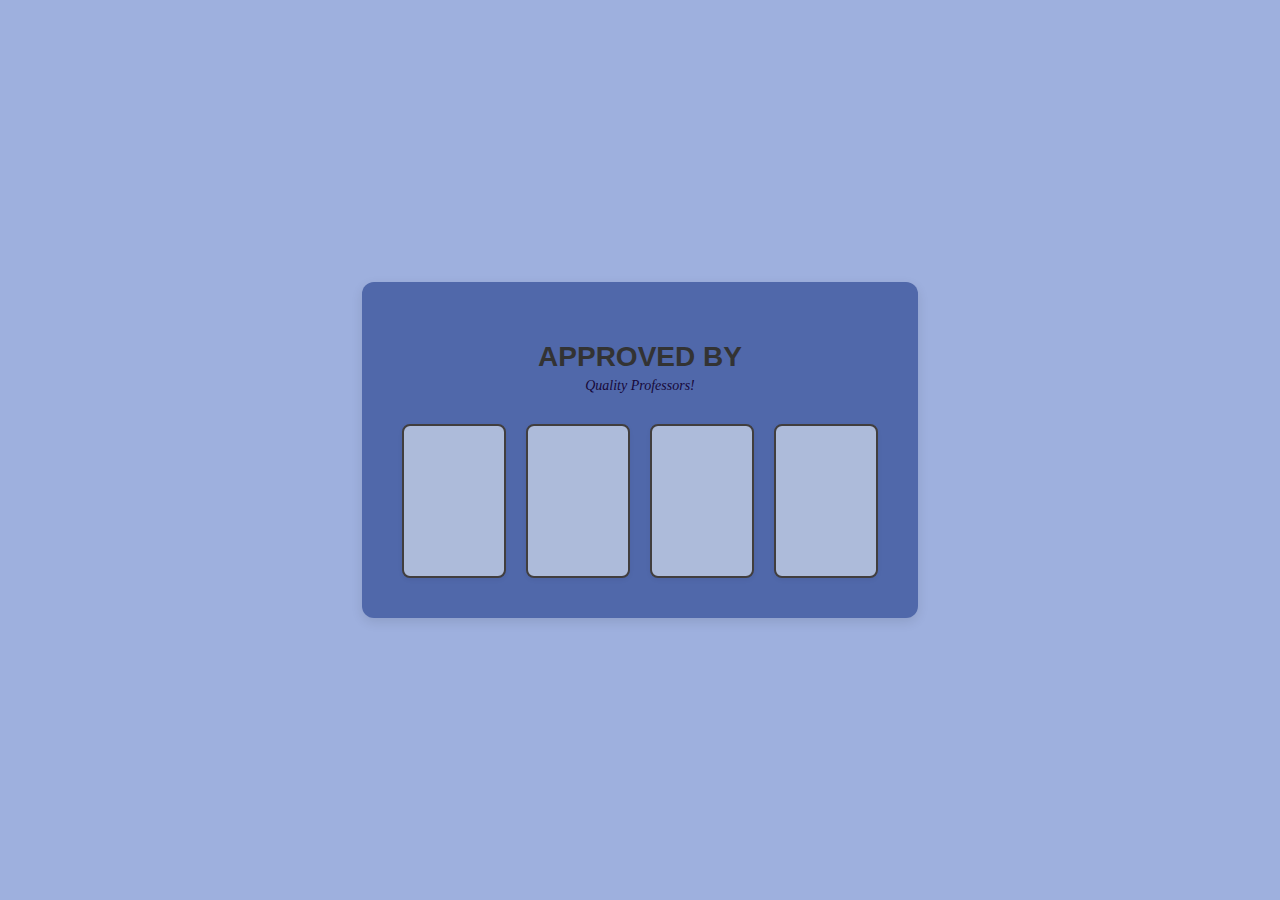
<file: ApprovedBy.html>
<!DOCTYPE html>
<html lang="en">
<head>
  <meta charset="UTF-8" />
  <meta name="viewport" content="width=device-width, initial-scale=1.0"/>
  <title>Approved By</title>
  <style>
    body {
      margin: 0;
      padding: 0;
      font-family: 'Segoe UI', sans-serif;
      background-color: #9eb0de;
      display: flex;
      justify-content: center;
      align-items: center;
      height: 100vh;
    }

    .container {
      text-align: center;
      padding: 40px;
      background-color: #5068aa;
      border-radius: 12px;
      box-shadow: 0 4px 12px rgba(0, 0, 0, 0.1);
    }

    h1 {
      margin-bottom: 5px;
      font-size: 28px;
      color: #333;
    }

    .subtitle {
      font-size: 14px;
      color: #170839;
      margin-bottom: 30px;
      font-family: 'Georgia', serif; /* Changed font */
      font-style: italic;
    }

    .blocks {
      display: flex;
      justify-content: center;
      gap: 20px;
      flex-wrap: wrap;
    }

    .block {
      width: 100px;
      height: 150px;
      background-color: #ADBBDA;
      border: 2px solid #413e3e;
      border-radius: 8px;
      box-shadow: 0 2px 5px rgba(0,0,0,0.05);
      transition: background-color 0.3s;
    }

    .block:hover {
      background-color: #d0d0d0;
    }
  </style>
</head>
<body>

  <div class="container">
    <h1>APPROVED BY</h1>
    <div class="subtitle">Quality Professors!</div>
    <div class="blocks">
      <div class="block"></div>
      <div class="block"></div>
      <div class="block"></div>
      <div class="block"></div>
    </div>
  </div>

</body>
</html
</file>
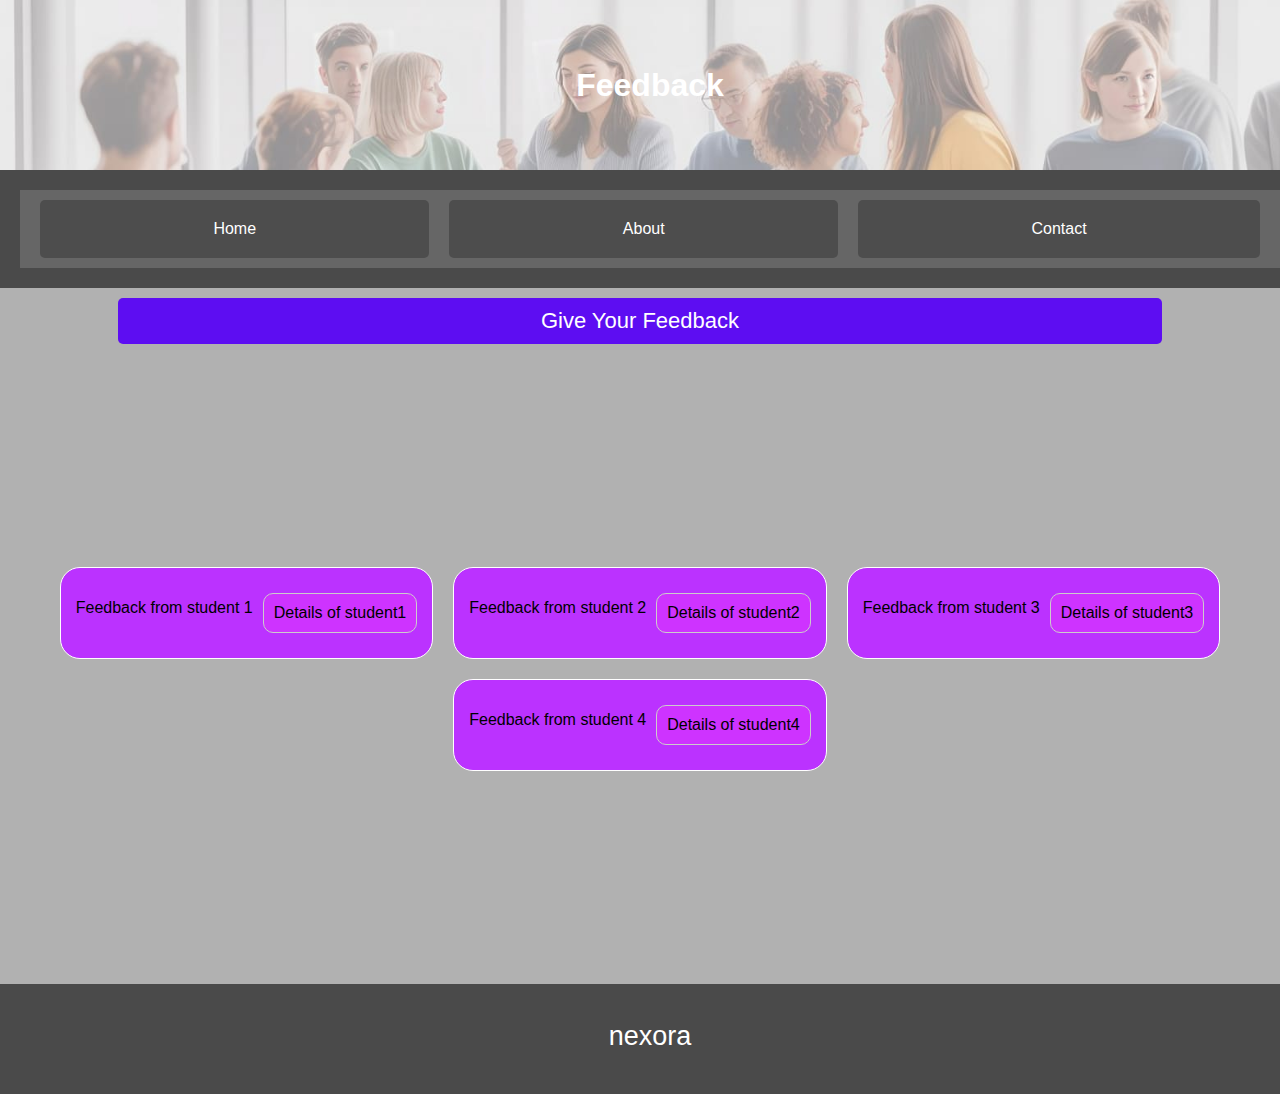
<file: feedback.html>
<!DOCTYPE html>
<html lang ="en">
<head>
    <meta charset="UTF-8">
    <meta name="viewport" content="width=device-width, initial-scale=1.0">
    <title>Feedback Form</title>
    <link rel="stylesheet" href="feedback_style.css">
    
</head>
<body>
<header class="header">
        <h1>Feedback</h1>
    </header>
    <nav class="nav">
        <ul>
            <li><div class="form-container"><a href="index.html">Home</a></div></li>
            <li><div class="form-container"><a href="aboutus.html">About</a></div></li>
            <li><div class="form-container"><a href="contact.html">Contact</a></div></li>
        </ul>
    </nav>
    <div class="form-container">
        <a class="form" href="feedbackform.html">Give Your Feedback</a>
    </div>
    <main>
        <div class="container"> <p>Feedback from student 1</p>
        <div class="feedback-details"> Details of student1</div></div>
        <div class="container"> <p>Feedback from student 2</p>
        <div class="feedback-details"> Details of student2</div></div>
        <div class="container"> <p>Feedback from student 3</p>
        <div class="feedback-details"> Details of student3</div></div>
        <div class="container"> <p>Feedback from student 4</p>
        <div class="feedback-details"> Details of student4</div></div>
        
    </main>

    <footer class="footer">
        <p>nexora</p>
    </footer>
</body>
</html>
</file>
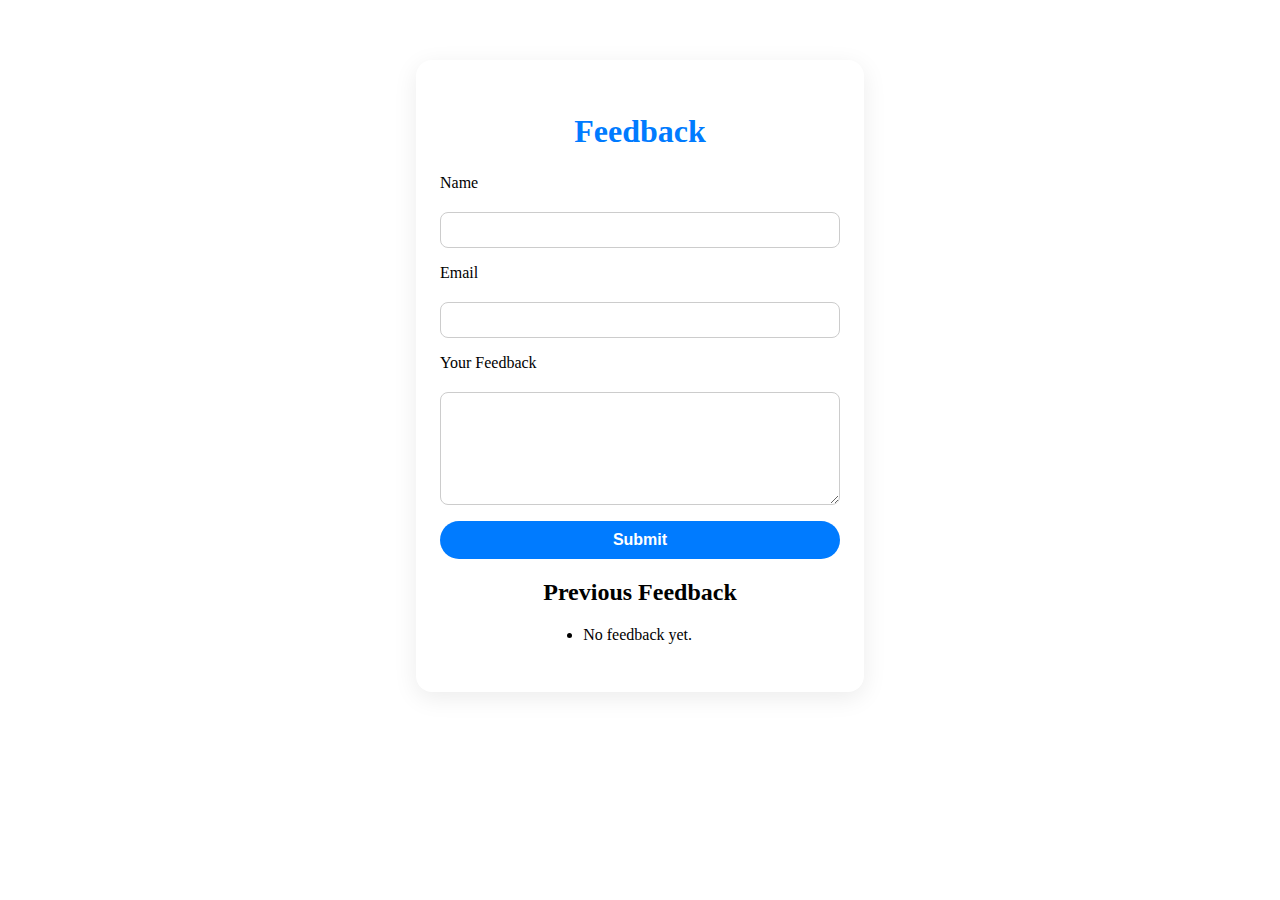
<file: feedbackform.html>
<!DOCTYPE html>
<html lang="en">
<head>
    <meta charset="UTF-8">
    <meta name="viewport" content="width=device-width, initial-scale=1.0">
    <title>Feedback</title>
    <link rel="stylesheet" href="style.css">
</head>
<body>
    <div class="feedback-container">
        <h1>Feedback</h1>
        <form class="feedback-form">
            <label for="name">Name</label>
            <input type="text" id="name" name="name" required>

            <label for="email">Email</label>
            <input type="email" id="email" name="email" required>

            <label for="feedback">Your Feedback</label>
            <textarea id="feedback" name="feedback" rows="5" required></textarea>

            <button type="submit" class="feedback-btn">Submit</button>
        </form>
        <div class="feedback-list-section">
            <h2>Previous Feedback</h2>
            <ul id="feedback-list"></ul>
        </div>
    </div>
    <script>
        // Helper to get feedback array from localStorage
        function getFeedbacks() {
            const data = localStorage.getItem('feedbacks');
            return data ? JSON.parse(data) : [];
        }
        // Helper to save feedback array to localStorage
        function saveFeedbacks(feedbacks) {
            localStorage.setItem('feedbacks', JSON.stringify(feedbacks));
        }
        // Render feedbacks in the list
        function renderFeedbacks() {
            const feedbacks = getFeedbacks();
            const list = document.getElementById('feedback-list');
            list.innerHTML = '';
            if (feedbacks.length === 0) {
                list.innerHTML = '<li>No feedback yet.</li>';
                return;
            }
            feedbacks.forEach(fb => {
                const li = document.createElement('li');
                li.innerHTML = `<strong>${fb.name}</strong> (${fb.email}): <br>${fb.feedback}`;
                list.appendChild(li);
            });
        }
        // Handle form submit
        const form = document.querySelector('.feedback-form');
        form.addEventListener('submit', function(e) {
            e.preventDefault();
            const name = document.getElementById('name').value.trim();
            const email = document.getElementById('email').value.trim();
            const feedback = document.getElementById('feedback').value.trim();
            if (!name || !email || !feedback) return;
            const feedbacks = getFeedbacks();
            feedbacks.push({ name, email, feedback });
            saveFeedbacks(feedbacks);
            renderFeedbacks();
            form.reset();
        });
        // Initial render
        renderFeedbacks();
    </script>
</body>
</html>
</file>
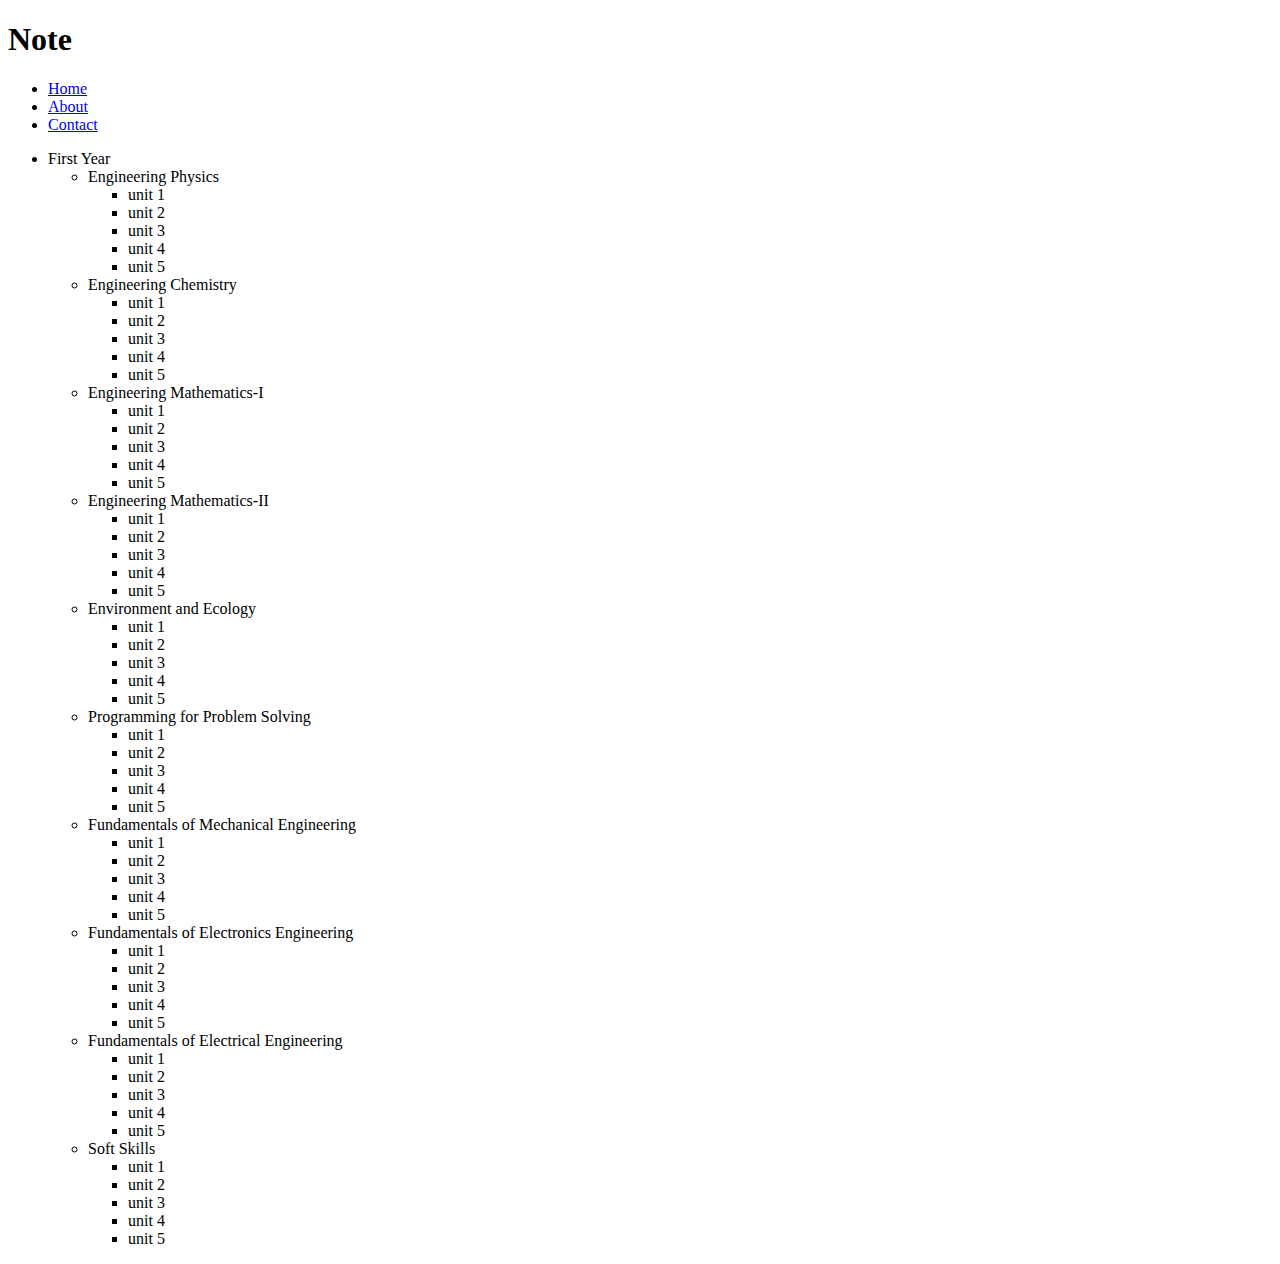
<file: notes_selection.html>
<!DOCTYPE html>
<html lang="en">
<head>
    <meta charset="UTF-8">
    <meta name="viewport" content="width=device-width, initial-scale=1.0">
    <title>Note</title>
</head>
<body>
    <header class="header">
        <h1>Note</h1>
    </header>
    <nav class="nav">
        <ul>
            <li><div class="form-container"><a href="index.html">Home</a></div></li>
            <li><div class="form-container"><a href="aboutus.html">About</a></div></li>
            <li><div class="form-container"><a href="contact.html">Contact</a></div></li>
        </ul>
    </nav>
    <main>
        <section>
            <div class="folder-tree">
                <ul class="year-list">
                    <li class="year">First Year</li>
                    <ul class="subject-list">
                        <li class="subject">Engineering Physics</li>
                        <ul class="unit-list">
                            <li class="unit">unit 1</li>
                            <li class="unit">unit 2</li>
                            <li class="unit">unit 3</li>
                            <li class="unit">unit 4</li>
                            <li class="unit">unit 5</li>
                        </ul>
                        <li class="subject">Engineering Chemistry</li>
                        <ul class="unit-list">
                            <li class="unit">unit 1</li>
                            <li class="unit">unit 2</li>
                            <li class="unit">unit 3</li>
                            <li class="unit">unit 4</li>
                            <li class="unit">unit 5</li>
                        </ul>
                        <li class="subject">Engineering Mathematics-I</li>
                        <ul class="unit-list">
                            <li class="unit">unit 1</li>
                            <li class="unit">unit 2</li>
                            <li class="unit">unit 3</li>
                            <li class="unit">unit 4</li>
                            <li class="unit">unit 5</li>
                        </ul>
                        <li class="subject">Engineering Mathematics-II</li>
                        <ul class="unit-list">
                            <li class="unit">unit 1</li>
                            <li class="unit">unit 2</li>
                            <li class="unit">unit 3</li>
                            <li class="unit">unit 4</li>
                            <li class="unit">unit 5</li>
                        </ul>
                        <li class="subject">Environment and Ecology</li>
                        <ul class="unit-list">
                            <li class="unit">unit 1</li>
                            <li class="unit">unit 2</li>
                            <li class="unit">unit 3</li>
                            <li class="unit">unit 4</li>
                            <li class="unit">unit 5</li>
                        </ul>
                        <li class="subject">Programming for Problem Solving</li>
                        <ul class="unit-list">
                            <li class="unit">unit 1</li>
                            <li class="unit">unit 2</li>
                            <li class="unit">unit 3</li>
                            <li class="unit">unit 4</li>
                            <li class="unit">unit 5</li>
                        </ul>
                        <li class="subject">Fundamentals of Mechanical Engineering</li>
                        <ul class="unit-list">
                            <li class="unit">unit 1</li>
                            <li class="unit">unit 2</li>
                            <li class="unit">unit 3</li>
                            <li class="unit">unit 4</li>
                            <li class="unit">unit 5</li>
                        </ul>
                        <li class="subject">Fundamentals of Electronics Engineering</li>
                        <ul class="unit-list">
                            <li class="unit">unit 1</li>
                            <li class="unit">unit 2</li>
                            <li class="unit">unit 3</li>
                            <li class="unit">unit 4</li>
                            <li class="unit">unit 5</li>
                        </ul>
                        <li class="subject">Fundamentals of Electrical Engineering</li>
                        <ul class="unit-list">
                            <li class="unit">unit 1</li>
                            <li class="unit">unit 2</li>
                            <li class="unit">unit 3</li>
                            <li class="unit">unit 4</li>
                            <li class="unit">unit 5</li>
                        </ul>
                        <li class="subject">Soft Skills</li>
                        <ul class="unit-list">
                            <li class="unit">unit 1</li>
                            <li class="unit">unit 2</li>
                            <li class="unit">unit 3</li>
                            <li class="unit">unit 4</li>
                            <li class="unit">unit 5</li>
                        </ul>
                    </ul>
                </ul>
            </div>
        </section>
    </main>
</body>
</html>
</file>
<file: feedback_style.css>
body {
    margin: 0%;
    padding: 0%;
    background-color: #b1b1b1;
    font-family: 'Arial', sans-serif;
    width: 100%;
    min-height: 0vh;
}

header {
    background-size: cover;
    background-image: url('images/feedback_header_background.jpg');
    background-color: #4a4a4a;
    color: white;
    padding: 10px;
    position: static;
    text-align: center;
    width: 100%;
    height: 150px;
    background-repeat: no-repeat;
    display: flex;
    align-items: center;
    justify-content: center;
    text-align: center;
}
nav {
    background-color: #4a4a4a;
    color: white;
    text-align: center;
    padding: 10px;
    position: static;
    width: 100%;
    min-height: 50px;
}
nav ul{
        display: flex;
        flex-direction: row;
        justify-content: center;
        padding: 10px;
        list-style-type: none;
        margin: 10px;
        background-color: hsl(0, 0%, 40%);
        color: white;
        text-align: left;
}
nav ul li {
        display: flex;
        flex-direction: row;
        justify-content: center;
        align-items: center;
        margin: 0 10px;
        padding: 10px;
        border-radius: 5px;
        background-color: hsl(0, 0%, 30%);
        flex-grow: 1;
}
nav a{
        color: white;
        text-decoration: none;
        padding: 10px;
        border-width: 10px;
        
    }

main {  
    display: flex;
    flex-wrap: wrap;
    flex-direction: row;
    justify-content: center;
    align-content: center;
    min-height: 70vh;
}
.background {
    background-image: url('images/feedback_background.png');
    background-size: cover;
    background-repeat: no-repeat;
    background-position: center;
}
.container {
        background-color: rgb(187, 50, 255);
        border: 1px solid #ffffff;
        margin: 10px 10px;
        padding: 15px;
        border-radius: 20px;
        max-width: 47%;
        display: flex;
        flex-wrap: wrap;
        flex-direction: row;
        justify-content: center;
        align-content: center;
        text-align: justify;
        gap: 10px;
    }

.feedback-details {
    background-color: hsla(289, 100%, 60%, 0.638);
    border: 1px solid #ccc;
    border-radius: 10px;
    padding: 10px;
    margin: 10px 0;

}
.form-container {
    display: flex;
    align-items: center;
    justify-content: center;
    text-align: center;
    width: 100%;
}

.form {
    
    margin: 10px 0px;
    padding: 10px;
    background-color: #207bc6;
    color: white;
    border-radius: 10px;
    font-size: 18px;
    cursor: pointer;
    width: 80%;
    min-height: 30px;
}

.form {
    color: white;
    text-decoration: none;
    padding: 10px;
    border-radius: 5px;
    font-size: 22px;
    min-height: 0%;
    background-color: hsl(261, 90%, 50%);
    transition: background-color 0.3s ease;
}

footer {
    background-color: #4a4a4a;
    color: white;
    text-align: center;
    padding: 10px;
    position: static;
    width: 100%;
    min-height: 90px;
    font-size: 27px;
}
a:hover {
    background-color: hsl(261, 90%, 37%);
    border-radius: 15px;
    padding: 10px;
    transition: border-radius 0.5s ease, padding 0.3s ease;
    text-decoration-line: underline;
    text-decoration-color: hsl(0, 0%, 100%);
    text-decoration-thickness: 2px;
    font-size: 20px;
    transition: all 0.3s ease;
    }
.container:hover {
    background-color: hsl(289, 100%, 60%, 0.638);
    border-radius: 15px;
    padding: 20px;
    transition: border-radius 0.5s ease, padding 0.3s ease;
    font-size: 20px;
    transition: all 0.3s ease;
}
.container:hover .feedback-details {
    background-color: hsl(289, 100%, 60%, 0.838);
    border-radius: 15px;
    padding: 20px;
    transition: border-radius 0.5s ease, padding 0.3s ease;
    font-size: 20px;
    transition: all 0.3s ease;
    background-color: hsla(289, 100%, 60%, 0.638);
    border: 1px solid #ccc;
    border-radius: 10px;
    padding: 10px;
    margin: 10px 0;
}
</file>
<file: style.css>
html, body {
  min-height: 100%;
  background-color: transparent;
}
.background {
  position: fixed;
  inset: 0;
  z-index: -1;
  overflow: hidden;
  width: 100vw;
  height: 100vh;
  background: #f0f0f0; /* fallback color */
}
.background img {
  width: 100vw;
  height: 100vh;
  object-fit: cover;
  pointer-events: none;
  -webkit-user-select: none;
  user-select: none;
  display: block;
  left: 50%;
  top: 50%;
  transform: translate(-50%, -50%) scale(1);
  position: fixed;
  transition: transform 0.5s cubic-bezier(0.4,0,0.2,1);
  z-index: -1;
}

@media (max-width: 1200px) {
  .background img {
    transform: translate(-50%, -50%) scale(1.1);
  }
}
@media (max-width: 900px) {
  .background img {
    transform: translate(-50%, -50%) scale(1.2);
  }
}
@media (max-width: 600px) {
  .background img {
    transform: translate(-50%, -50%) scale(1.3);
  }
}
.grid {
  display: flex;
  flex-wrap: wrap;
  gap: 32px;
  justify-content: center;
  align-items: flex-start;
  width: 100%;
  margin: 0 auto;
}
.card {
  perspective: 1000px;
  width: 250px;
  height: 300px; 
}
.tags {
  display: flex;
  flex-wrap: wrap;
  gap: 8px;
  margin-top: 16px;
  justify-content: center;
  width: 100%;
  overflow: hidden;
}
.tag{
    background: #007bff;
    color: #fff;
    padding: 4px 12px;
    border-radius: 20px;
    font-size: 12px;
    font-weight: 500;
    display: inline-block;
    box-shadow: 0 2px 4px rgba(0,0,0,0.05);
    border: none;
    cursor: default;
    text-transform: capitalize;
    white-space: nowrap;
}
.card-inner {
  position: relative;
  width: 100%;
  height: 100%;
  transition: transform 0.6s;
  transform-style: preserve-3d;
}
.card:hover .card-inner {
  transform: rotateY(180deg);
}
.card-front, .card-back {
  position: absolute;
  width: 100%;
  height: 100%;
  border: 1px solid #000;
  backface-visibility: hidden;
  display: flex;
  align-items: center;
  justify-content: center;
  flex-direction: column;
  background: rgba(255,255,255,0.85); /* fallback */
  background-blend-mode: overlay;
}
.card:nth-child(1) .card-front, .card:nth-child(1) .card-back {
  background: linear-gradient(#2563eb, #2563eb); /* Bold Blue */
}

.card:nth-child(2) .card-front, .card:nth-child(2) .card-back {
  background: linear-gradient(#7c3aed, #7c3aed); /* Vivid Purple */
}

.card:nth-child(3) .card-front, .card:nth-child(3) .card-back {
  background: linear-gradient(#10b981, #10b981); /* Emerald Green */
}

.card:nth-child(4) .card-front, .card:nth-child(4) .card-back {
  background: linear-gradient(#f59e0b, #f59e0b); /* Bright Amber */
}

.card-front {
  width: 100%;
  height: 100%;
  box-sizing: border-box;
  display: flex;
  flex-direction: column;
  align-items: center;
  justify-content: center;
  padding: 16px 8px 8px 8px;
}
.img {
  border-radius: 50%;
  width: 50%;
  object-fit: cover;
}
.card-back {
  transform: rotateY(180deg);
}

.feedback-container {
  max-width: 400px;
  margin: 60px auto;
  background: #fff;
  border-radius: 16px;
  box-shadow: 0 6px 24px rgba(0,0,0,0.08);
  padding: 32px 24px;
  display: flex;
  flex-direction: column;
  align-items: center;
}

.feedback-container h1 {
  margin-bottom: 24px;
  font-size: 2rem;
  color: #007bff;
}

.feedback-form {
  width: 100%;
  display: flex;
  flex-direction: column;
  gap: 16px;
}

.feedback-form label {
  font-weight: 500;
  margin-bottom: 4px;
}

.feedback-form input,
.feedback-form textarea {
  padding: 8px 12px;
  border: 1px solid #ccc;
  border-radius: 8px;
  font-size: 1rem;
  width: 100%;
  box-sizing: border-box;
  resize: vertical;
}

.feedback-btn {
  background: #007bff;
  color: #fff;
  border: none;
  border-radius: 20px;
  padding: 10px 0;
  font-size: 1rem;
  font-weight: 600;
  cursor: pointer;
  transition: background 0.2s;
}

.feedback-btn:hover {
  background: #0056b3;
}
</file>
